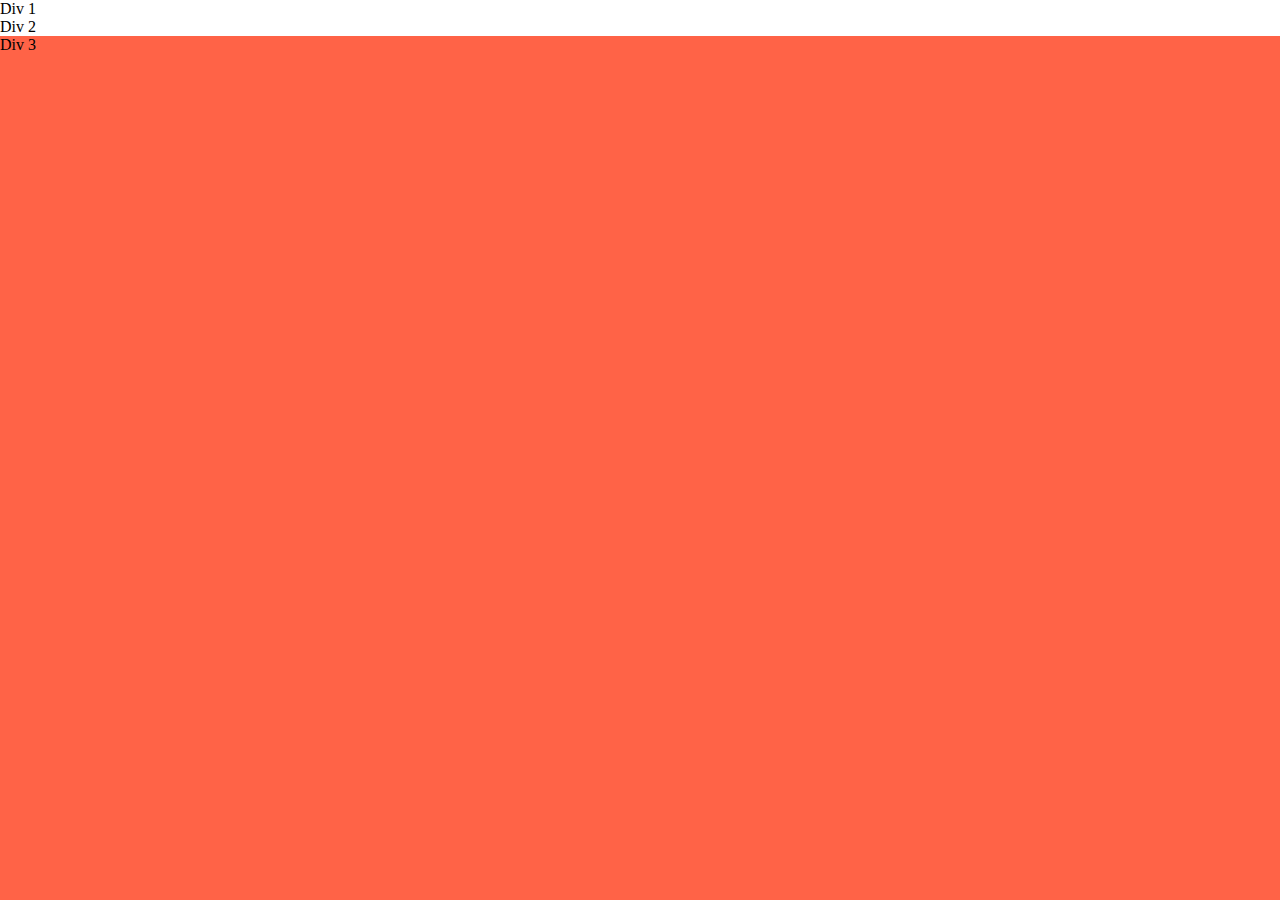
<file: index02.html>
<!DOCTYPE html>
<html lang="en">
<head>
    <meta charset="UTF-8">
    <meta name="viewport" content="width=device-width, initial-scale=1.0">
    <meta http-equiv="X-UA-Compatible" content="ie=edge">
    <title>Document</title>
    <style>
        html,
body {
  height: 100%;
  margin: 0;
}

.container {
  height: 100%;
  display: flex;
  flex-direction: column;
}

.container > div:last-child {
  background-color: tomato;
  flex: 1;
}
    
    
    
    </style>
</head>
<body>
        <div class="container">
                <div>Div 1</div>
                <div>Div 2</div>
                <div>Div 3</div>
              </div>
    
</body>
</html>
</file>
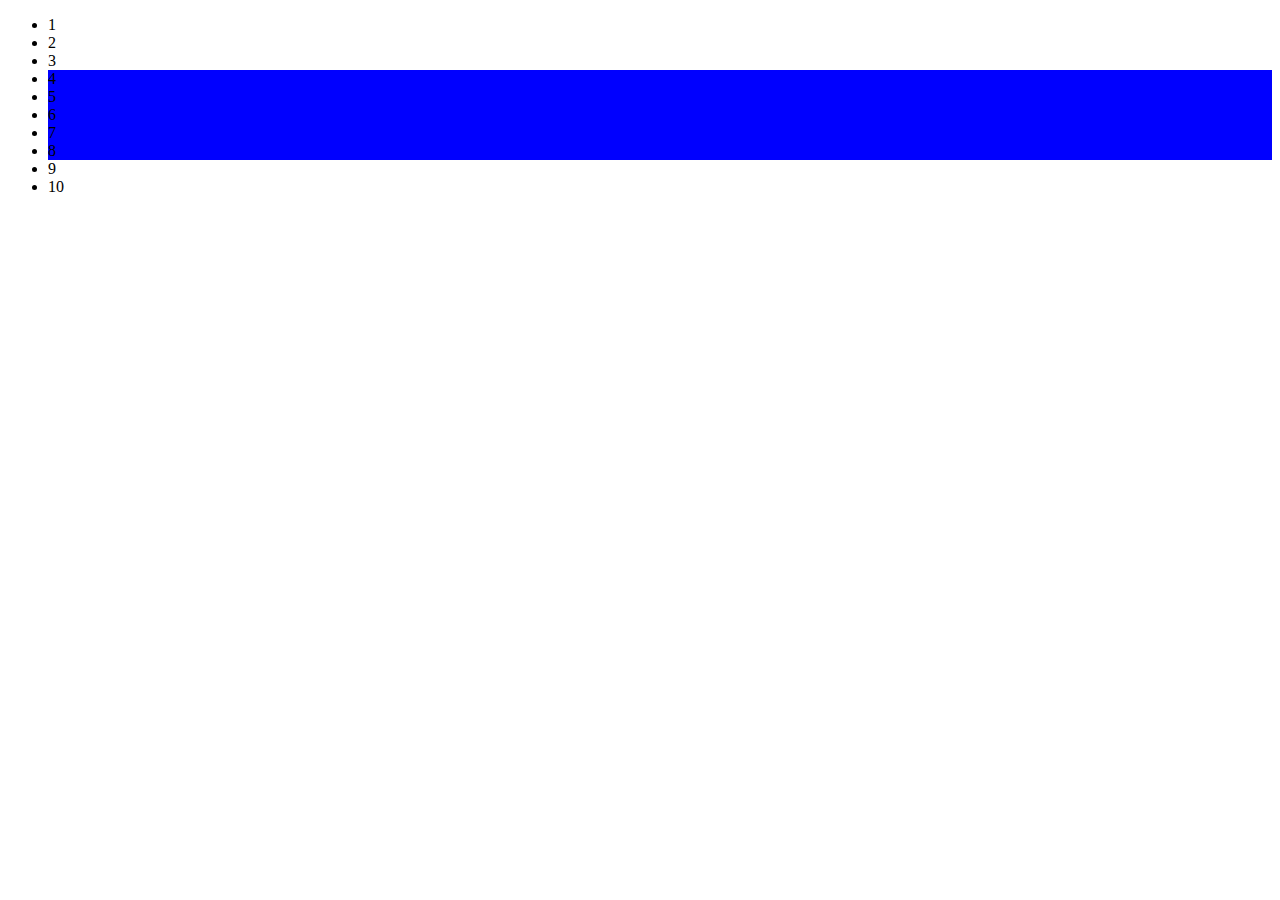
<file: index04.html>
<!DOCTYPE html>
<html lang="en">
<head>
    <meta charset="UTF-8">
    <meta name="viewport" content="width=device-width, initial-scale=1.0">
    <meta http-equiv="X-UA-Compatible" content="ie=edge">
    <title>Document</title>
    <style>
        ul li:nth-child(n+4):nth-child(-n+8){
            background-color: blue;
        }
    </style>
</head>
<body>
    <ul>
        <li>1</li>
        <li>2</li>
        <li>3</li>
        <li>4</li>
        <li>5</li>
        <li>6</li>
        <li>7</li>
        <li>8</li>
        <li>9</li>
        <li>10</li>
    </ul>
    
</body>
</html>
</file>
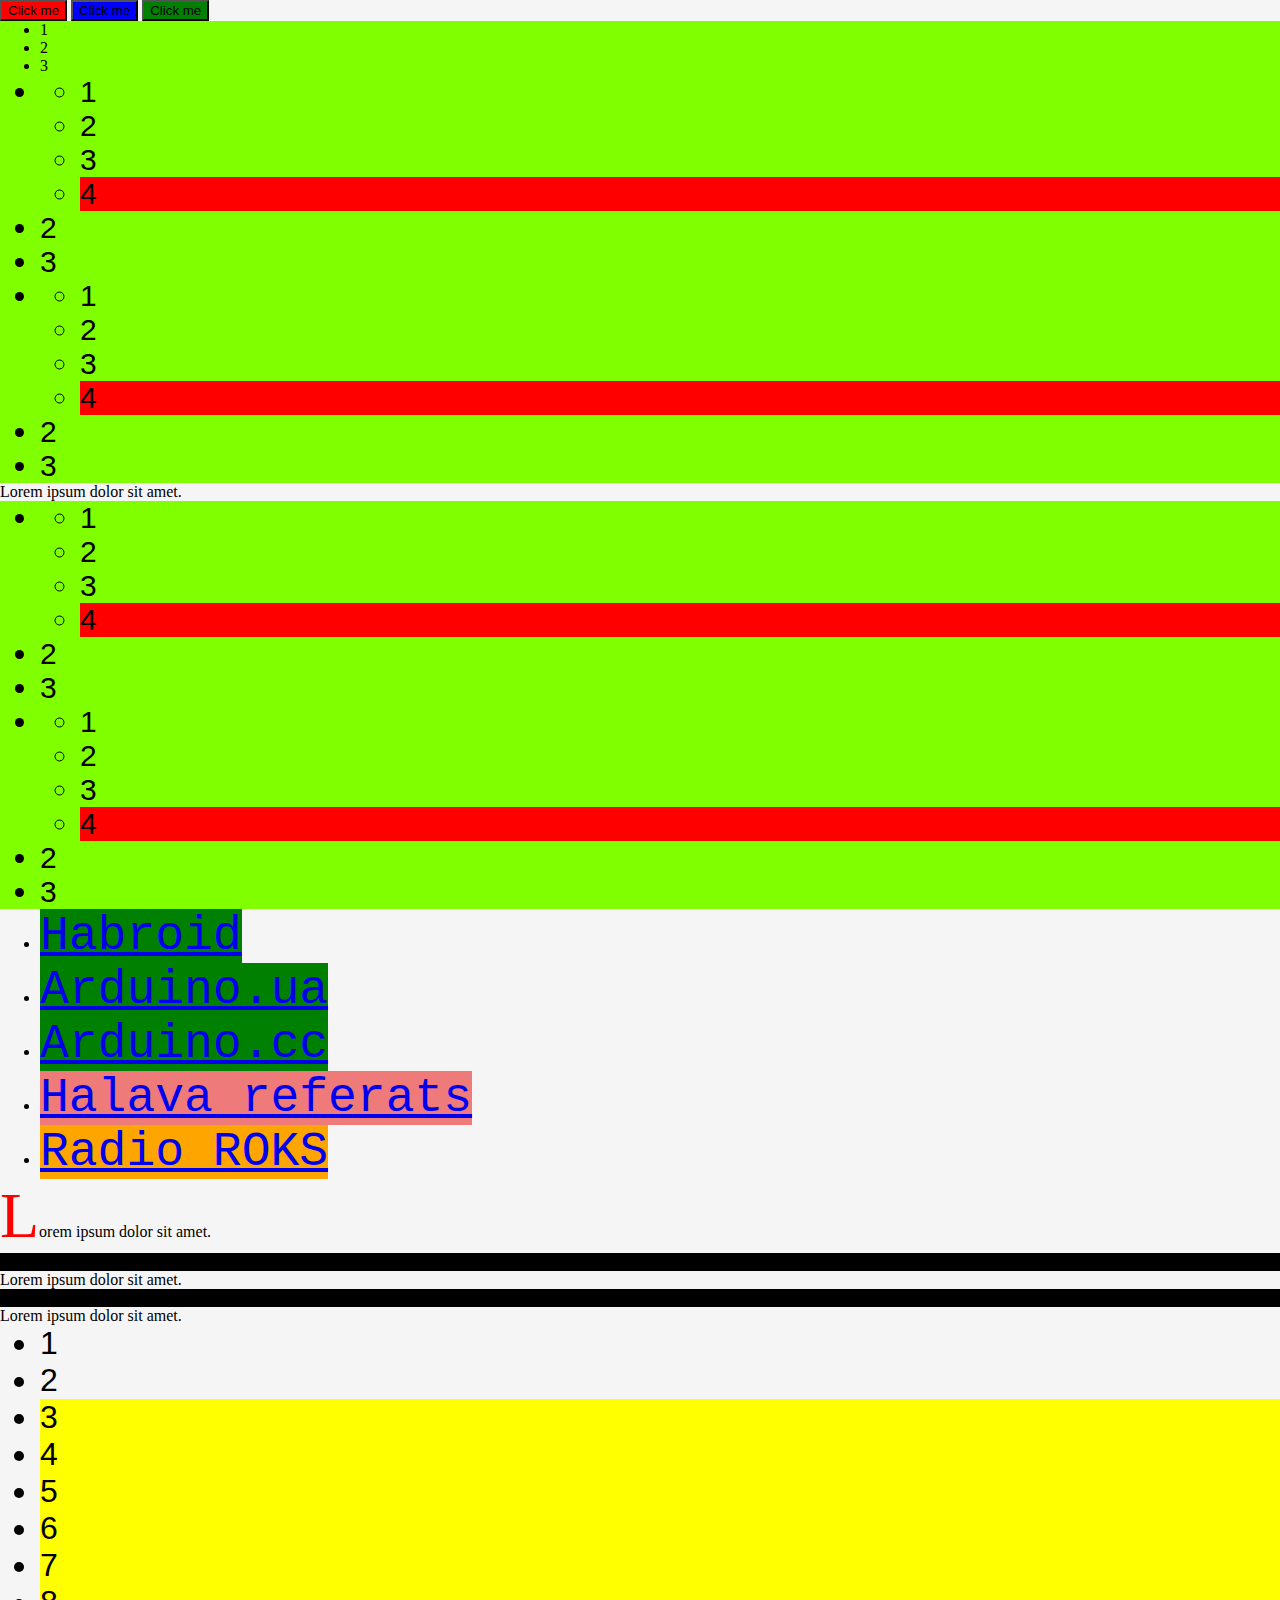
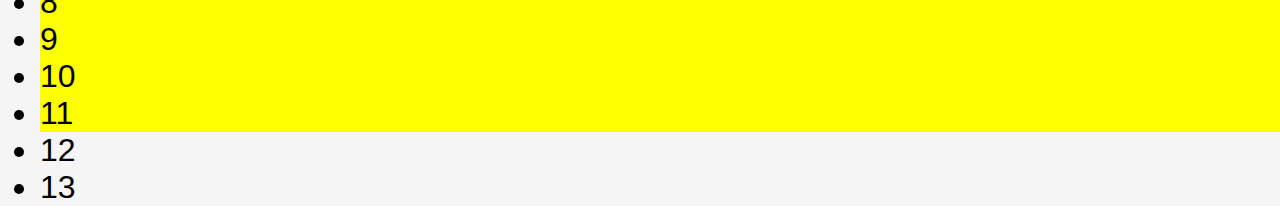
<file: index05.html>
<!DOCTYPE html>
<html lang="en">

<head>
    <meta charset="UTF-8">
    <meta name="viewport" content="width=device-width, initial-scale=1.0">
    <meta http-equiv="X-UA-Compatible" content="ie=edge">
    <title>Document</title>
    <link type="text/css" rel="stylesheet" href="css/index05.css">
</head>

<body>
    <button>Click me</button>
    <button id="first">Click me</button>
    <button class="first">Click me</button>

    <div>
        <ul>
            <li>1</li>
            <li>2</li>
            <li>3</li>
        </ul>
    </div>

    <div>
        <ul>
            <li>
                <ul>
                    <li>1</li>
                    <li class="container">2</li>
                    <li>3</li>
                    <li class="container" id="def">4</li>
                </ul>
            </li>
            <li>2</li>
            <li>3</li>
        </ul>
    </div>

    <div>
        <ul>
            <li>
                <ul>
                    <li>1</li>
                    <li class="container">2</li>
                    <li>3</li>
                    <li class="container" id="def">4</li>
                </ul>
            </li>
            <li>2</li>
            <li>3</li>
        </ul>
    </div>

    <p>Lorem ipsum dolor sit amet.</p>

    <div>
        <ul>
            <li>
                <ul>
                    <li>1</li>
                    <li class="container">2</li>
                    <li>3</li>
                    <li class="container" id="def">4</li>
                </ul>
            </li>
            <li>2</li>
            <li>3</li>
        </ul>
    </div>

    <div>
        <ul>
            <li>
                <ul>
                    <li>1</li>
                    <li class="container">2</li>
                    <li>3</li>
                    <li class="container" id="def">4</li>
                </ul>
            </li>
            <li>2</li>
            <li>3</li>
        </ul>
    </div>

    <ul>
        <li><a href="https://habr.com/ru/">Habroid</a></li>
        <li><a href="https://arduino.ua/">Arduino.ua</a></li>
        <li><a href="https://www.arduino.cc/">Arduino.cc</a></li>
        <li><a href="http://multidoc.oflameron.com/page3.htm">Halava referats</a></li>
        <li><a href="https://www.radioroks.ua/">Radio ROKS</a></li>
    </ul>

    <p>Lorem ipsum dolor sit amet.</p>
    <p data-caption="some useless text" >Lorem ipsum dolor sit amet.</p>
    <p data-caption="HP" >Lorem ipsum dolor sit amet.</p>
    <p data-caption="stilec-useless" >Lorem ipsum dolor sit amet.</p>
    <p data-phone="555-55-55">Lorem ipsum dolor sit amet.</p>


    <ul>
        <li>1</li>
        <li>2</li>
        <li>3</li>
        <li>4</li>
        <li>5</li>
        <li>6</li>
        <li>7</li>
        <li>8</li>
        <li>9</li>
        <li>10</li>
        <li>11</li>
        <li>12</li>
        <li>13</li>
    </ul>


</body>

</html>
</file>
<file: css/index05.css>
#first{
    background-color: blue;
}

.first{
    background-color: green;
}

button{
    background-color: red;
}

*{
    margin: 0;
}

html,body{
    background-color: whitesmoke;
}

div > ul {
    background-color: chartreuse;
}

li ul li.container#def{
    background-color: red;
}

/* + ~ */
div + div{
    font-size: 20px;
}

div ~ div{
    font-size: 30px;
    font-family: Impact, Haettenschweiler, 'Arial Narrow Bold', sans-serif
}

a{
    background-color: rgb(238, 122, 122);
    font-size: 300%;
    font-family: 'Courier New', Courier, monospace;
}

a[href^="https"]{
    background-color:green;
}
a[href="https://www.radioroks.ua/"]{
    background-color: orange;
}

p[data-caption]{
    font-family: 'Times New Roman', Times, serif;
}

p[data-caption*="useless"]{
    background-color: black;
}
p[data-caption~="useless"]{
    background-color: black;
}

p+ul{
    font-size: 200%;
    font-family: 'Franklin Gothic Medium', 'Arial Narrow', Arial, sans-serif;
}

/* p+ul li:not(:first-child) */
/* 
p+ul li:nth-child(odd){
    background-color: blue;
}
p+ul li:nth-child(even){
    background-color: yellow;
} */

p+ul li:nth-child(n+3):nth-child(-n+11){
    background-color: yellow;
}

p:nth-of-type(2)::first-letter{
    color: red;
    font-size: 400%;
}

a:hover{
    color: red;
    font-size: 600%;
}

a:visited{}

input:checked{

}
</file>
